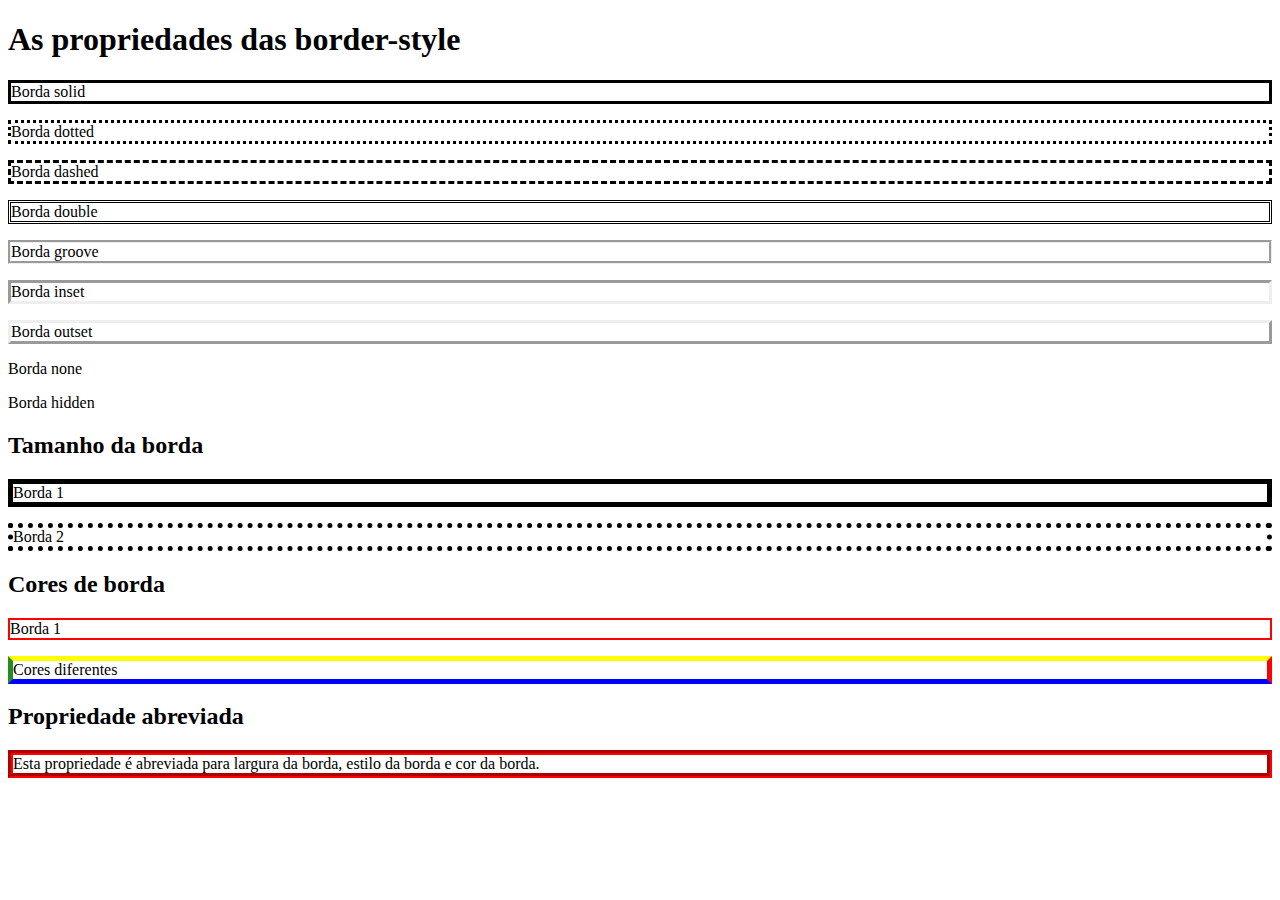
<file: index.html>
<!DOCTYPE html>
<html lang="en">
<head>
    <meta charset="UTF-8">
    <meta name="viewport" content="width=device-width, initial-scale=1.0">
    <title>Document</title>
    <link rel="stylesheet" href="style.css">
</head>
<body>
     <h1>As propriedades das border-style</h1>
    <p class="solid">Borda solid </p>
    <p class="dotted">Borda dotted</p>
    <p class="dashed">Borda dashed</p>
    <p class="double">Borda double</p>
    <p class="groove">Borda groove</p>
    <p class="inset">Borda inset</p>
    <p class="outset">Borda outset</p>
    <p class="none">Borda none</p>
    <p class="hidden">Borda hidden</p>
    <h2>Tamanho da borda</h2>
    <p class="tamanho1">Borda 1</p>
    <p class="tamanho2">Borda 2</p>
    <h2>Cores de borda</h2>
    <p class="vermelho">Borda 1</p>
    <p class="cores">Cores diferentes</p>
    <h2>Propriedade abreviada</h2>
    <p class="abreviada">Esta propriedade é abreviada para largura da borda, estilo da borda e cor da borda.</p>
    
</body>
</html>
</file>
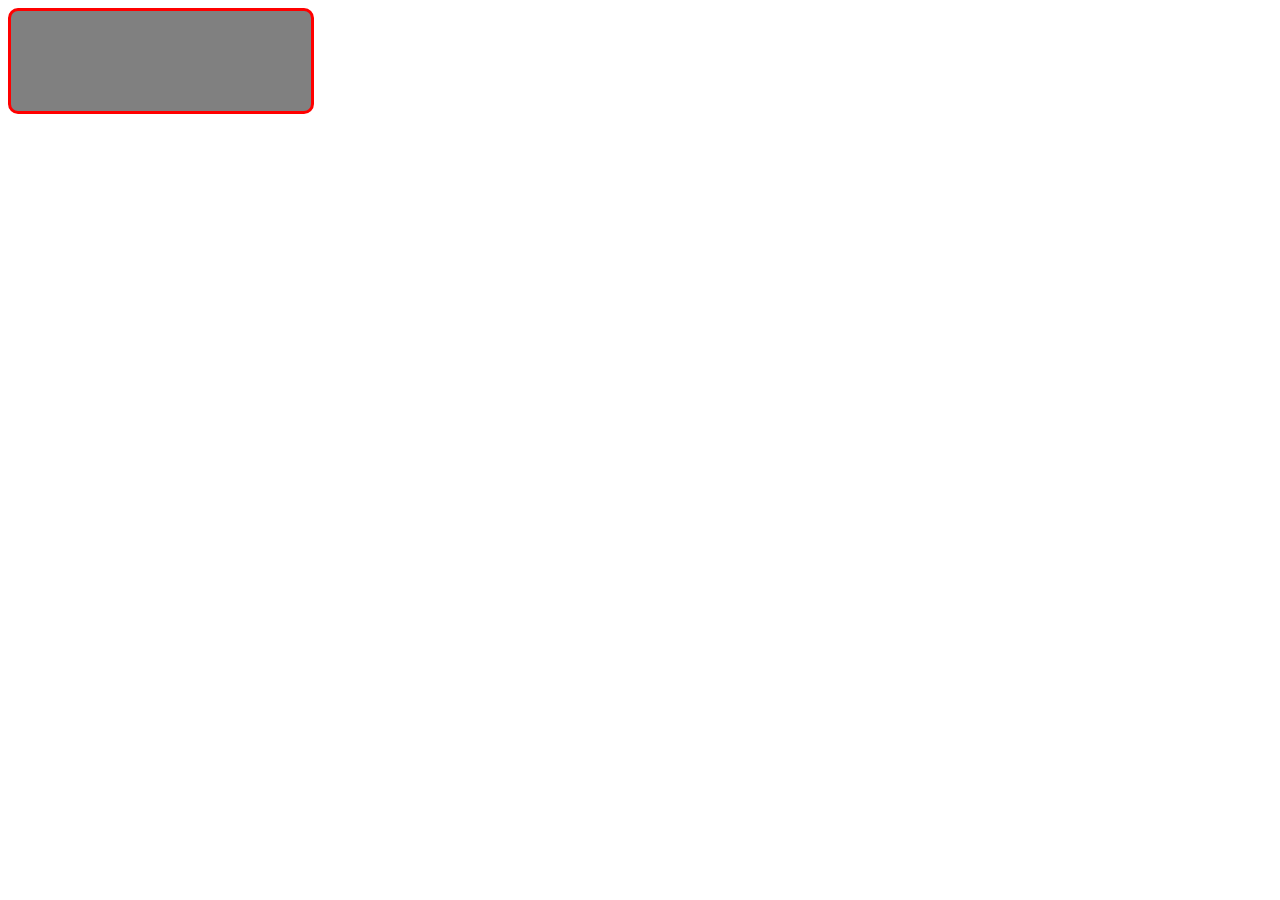
<file: revisaoborda.html>
<!DOCTYPE html>
<html lang="en">
<head>
    <meta charset="UTF-8">
    <meta name="viewport" content="width=device-width, initial-scale=1.0">
    <title>Document</title>
    <link rel="stylesheet" href="revisaoborda.css">
</head>
<body>
    <section class="caixa">
        
    </section>

</body>
</html>
</file>
<file: style.css>
.solid
{
    border-style: solid;

}

.dotted
{
    border-style: dotted;
}

.dashed
{
    border-style: dashed;
}

.double
{
    border-style: double;
}

.groove
{
    border-style: groove;
}

.inset
{
    border-style: inset;
}

.outset
{
    border-style: outset;
}
.none
{
    border-style: none;
}
.hidden
{
    border-style: hidden;
}
.tamanho1
{
    border-style: solid;
    border-width:5px ;
}
.tamanho2
{
    border-style: dotted;
    border-width: 5px;
}
.vermelho
{
    border-style: solid;
    border-width: 2px;
    border-color: red
}
.cores
{
    border-style: solid;
    border-width: 5px;
    border-color: yellow red blue forestgreen; /*borda amarela top;vermelha rigth; azul bottomr e verde left*/
    /*border-top-color: yellow;*/
}
.abreviada
{
    border: 5px groove red;
}
</file>
<file: revisaoborda.css>
.caixa
{
    height: 100px;
    width: 300px;
    background-color: grey;
    border: 3px solid red;
    border-radius: 10px;
}
</file>
